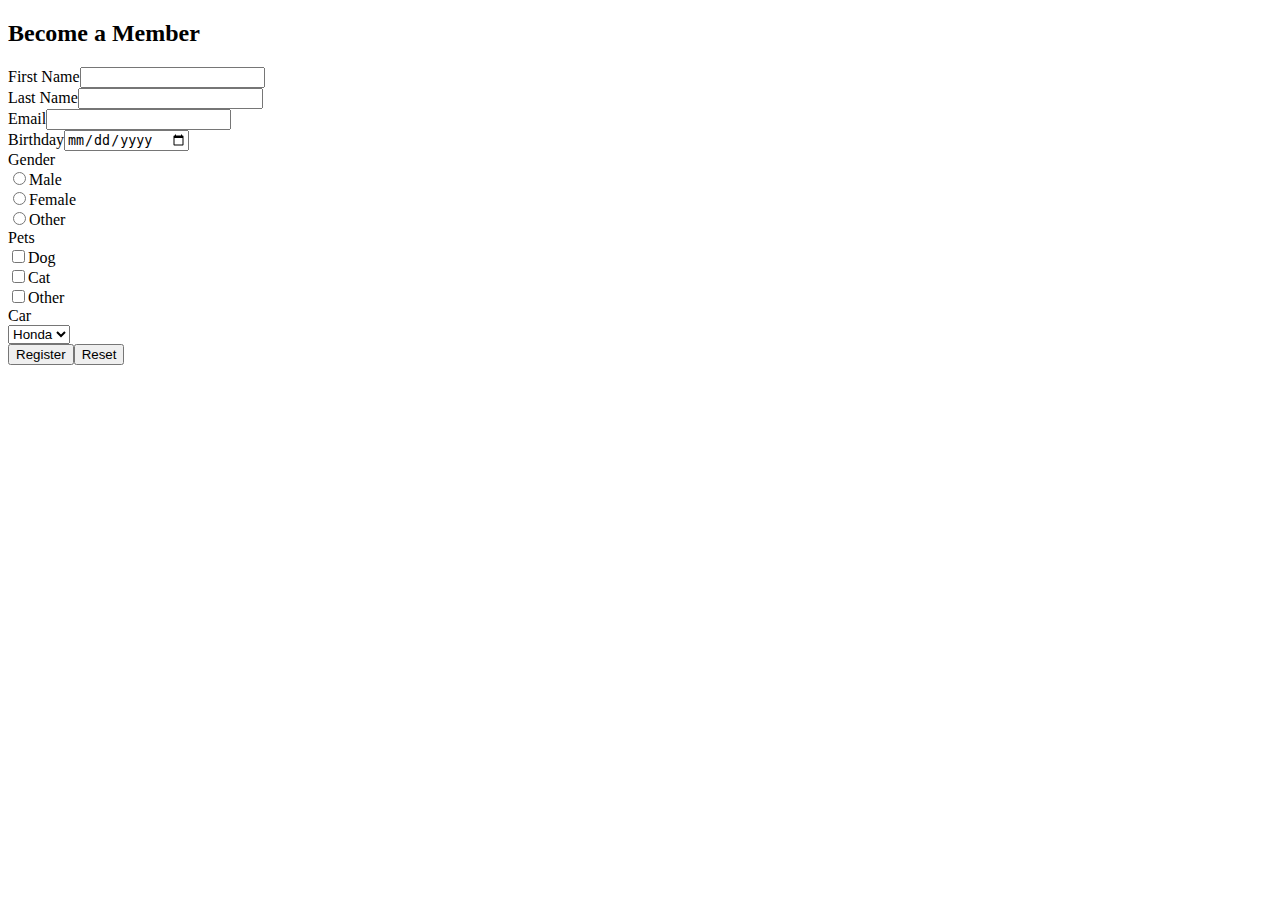
<file: register.html>
<!DOCTYPE html>
<html lang="en">
<head>
    <meta charset="UTF-8">
    <meta name="viewport" content="width=device-width, initial-scale=1.0">
    <meta http-equiv="X-UA-Compatible" content="ie=edge">
    <title>Register</title>
</head>
<body>
    <h2>Become a Member</h2>
    <form method="POST">
        First Name<input type="text" name="firstname"><br>
        Last Name<input type="text" name="lastname"><br>
        Email<input type="email" name="email" required><br>
        Birthday<input type="date" name="birthday"><br>
        Gender<br><input type="radio" name="gender" value="male">Male<br>
        <input type="radio" name="gender" value="female">Female<br>
        <input type="radio" name="gender" value="other">Other<br>
        Pets<br><input type="checkbox" name="dog">Dog<br>
        <input type="checkbox" name="cat">Cat<br>
        <input type="checkbox" name="other">Other<br>
        Car<br>
        <select name="Car">
            <option value="Honda">Honda</option>
            <option value="Honda">Audi</option>
        </select><br>
        <input type="submit" value="Register"><input type="reset">
    </form>
</body>
</html>
</file>
